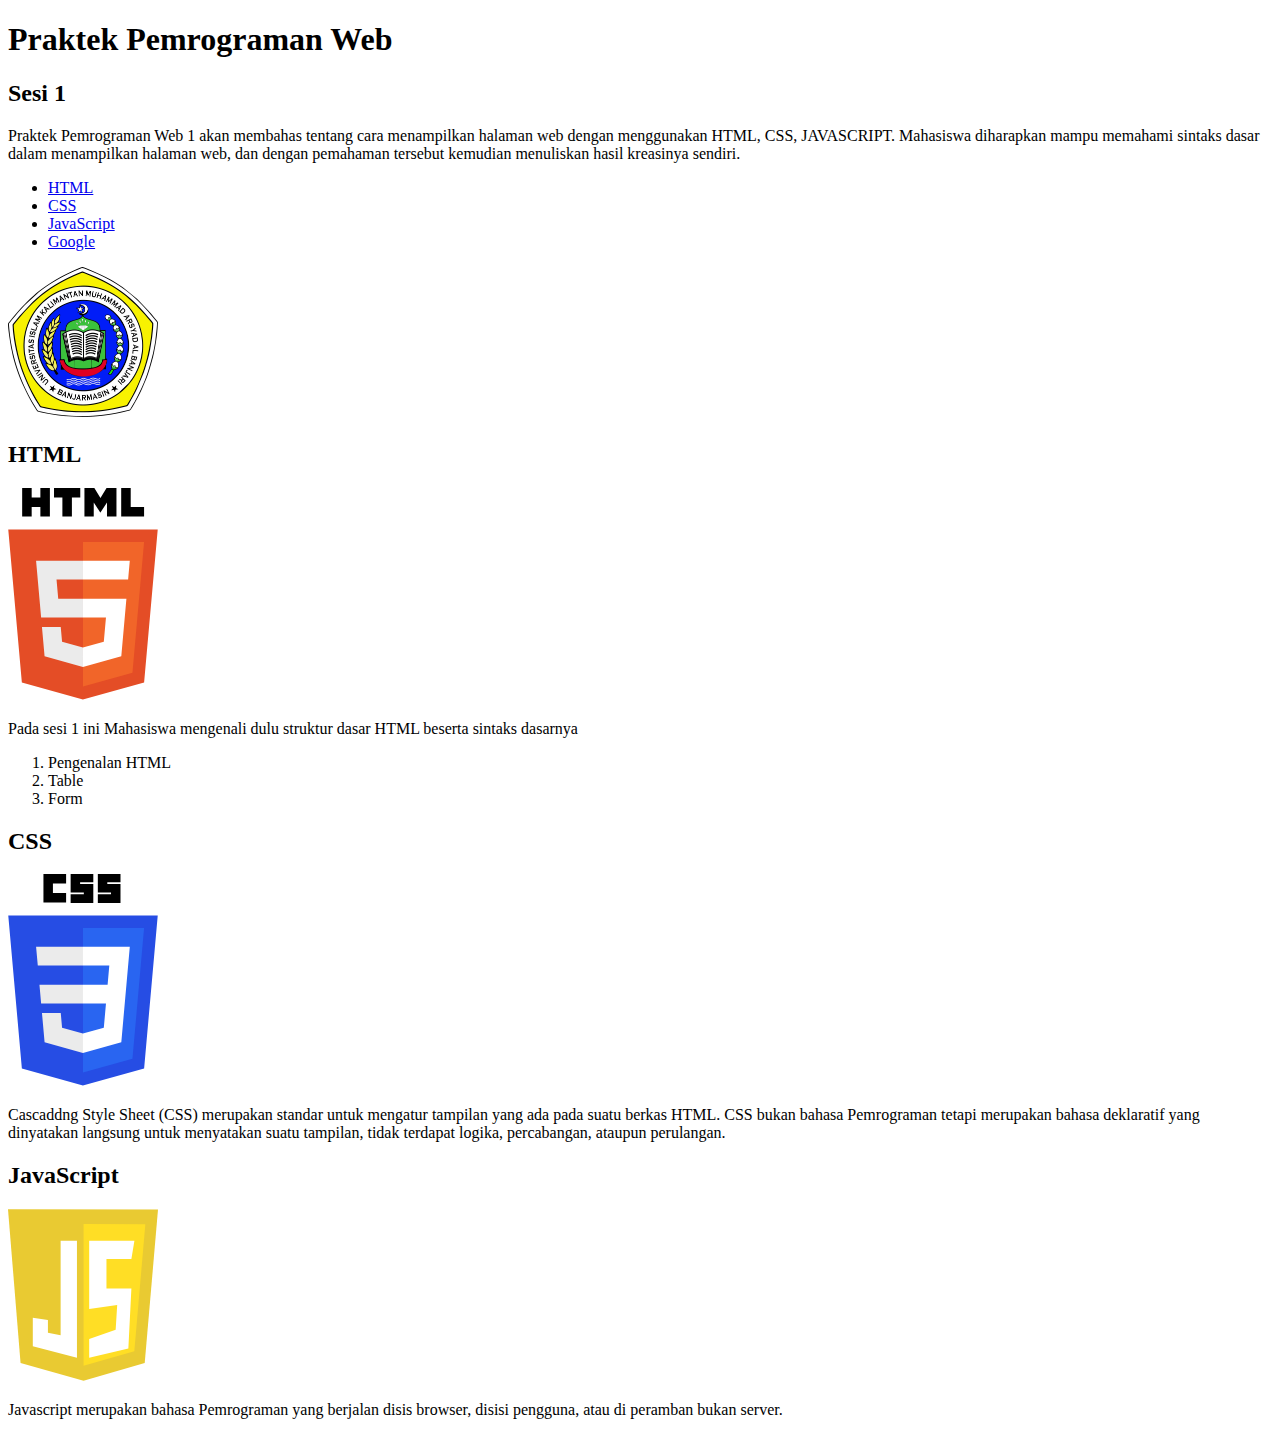
<file: sesi-1/index.html>
<!DOCTYPE html>
<html lang="en">
<head>
    <meta charset="UTF-8">
    <meta name="viewport" content="width=device-width, initial-scale=1.0">
    <title>Latihan 1_2</title>
</head>
<body>
    <!-- HEADER -->
    <header>
        <h1>Praktek Pemrograman Web</h1>
        <h2>Sesi 1</h2>
        <p>
            Praktek Pemrograman Web 1 akan membahas tentang cara menampilkan halaman web dengan menggunakan HTML, CSS, JAVASCRIPT. Mahasiswa diharapkan mampu memahami sintaks dasar dalam menampilkan halaman web, dan dengan pemahaman tersebut kemudian menuliskan hasil kreasinya sendiri.
        </p>
    </header>

    <!-- NAV -->
    <nav>
        <ul>
            <li><a href="#html">HTML</a></li>
            <li><a href="#css">CSS</a></li>
            <li><a href="#javascript">JavaScript</a></li>
            <li><a href="https://google.com" target="_blank" rel="noopener noreferrer">Google</a></li>
        </ul>
    </nav>

    <!-- MAIN -->
    <main>
        <img src="./assets/images/logo-uniska.jpg" alt="logo-uniska" width="150px">
    
        <!-- HTML -->
        <section id="html">
            <h2>HTML</h2>
            <img src="./assets/images/html.svg" alt="html-img" width="150px">
            <p>
                Pada sesi 1 ini Mahasiswa mengenali dulu struktur dasar HTML beserta sintaks dasarnya
            </p>
            <ol>
                <li>Pengenalan HTML</li>
                <li>Table</li>
                <li>Form</li>
            </ol>
        </section>
    
        <!-- CSS -->
        <section id="css">
            <h2>CSS</h2>
            <img src="./assets/images/css.svg" alt="css-img" width="150px">
            <p>
                Cascaddng Style Sheet (CSS) merupakan standar untuk mengatur tampilan yang ada pada suatu berkas HTML. CSS bukan bahasa Pemrograman tetapi merupakan bahasa deklaratif yang dinyatakan langsung untuk menyatakan suatu tampilan, tidak terdapat logika, percabangan, ataupun perulangan.  
            </p>
        </section>
    
        <!-- JAVASCRIPT -->
        <section id="javascript">
            <h2>JavaScript</h2>
            <img src="./assets/images/javascript-1.svg" alt="javascript-img" width="150px">
            <p>
                Javascript merupakan bahasa Pemrograman yang berjalan disis browser, disisi pengguna, atau di peramban bukan server.
            </p>
        </section>
    </main>
    
</body>
</html>
</file>
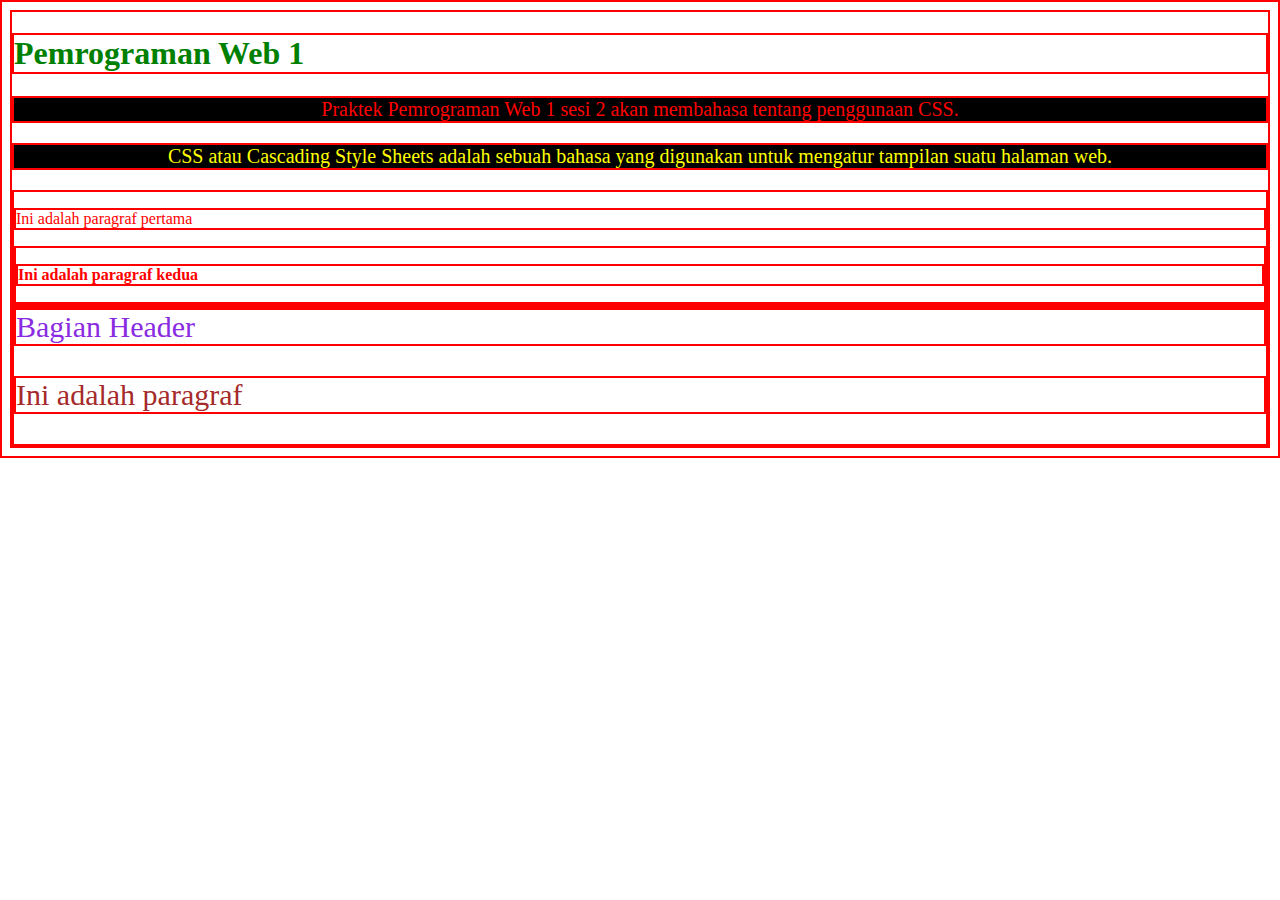
<file: sesi-2/index.html>
<!DOCTYPE html>
<html lang="en">
<head>
    <meta charset="UTF-8">
    <meta name="viewport" content="width=device-width, initial-scale=1.0">
    <title>Sesi-2</title>
    <link rel="stylesheet" href="styles.css">
</head>
<body>

    <h1>Pemrograman Web 1</h1>
    
    <p class="text-merah">Praktek Pemrograman Web 1 sesi 2 akan membahasa tentang penggunaan CSS.</p>
    <p id="text-kuning">CSS atau Cascading Style Sheets adalah sebuah bahasa yang digunakan untuk mengatur tampilan suatu halaman web.</p>

    <div>
        <p>Ini adalah paragraf pertama</p>
        <div>
            <p>Ini adalah paragraf kedua</p>
        </div>
    </div>

    <div>
        <div class="subbagian header">Bagian Header</div>
        <p class="subbagian" id="text">Ini adalah paragraf</p>
    </div>
</body>
</html>
</file>
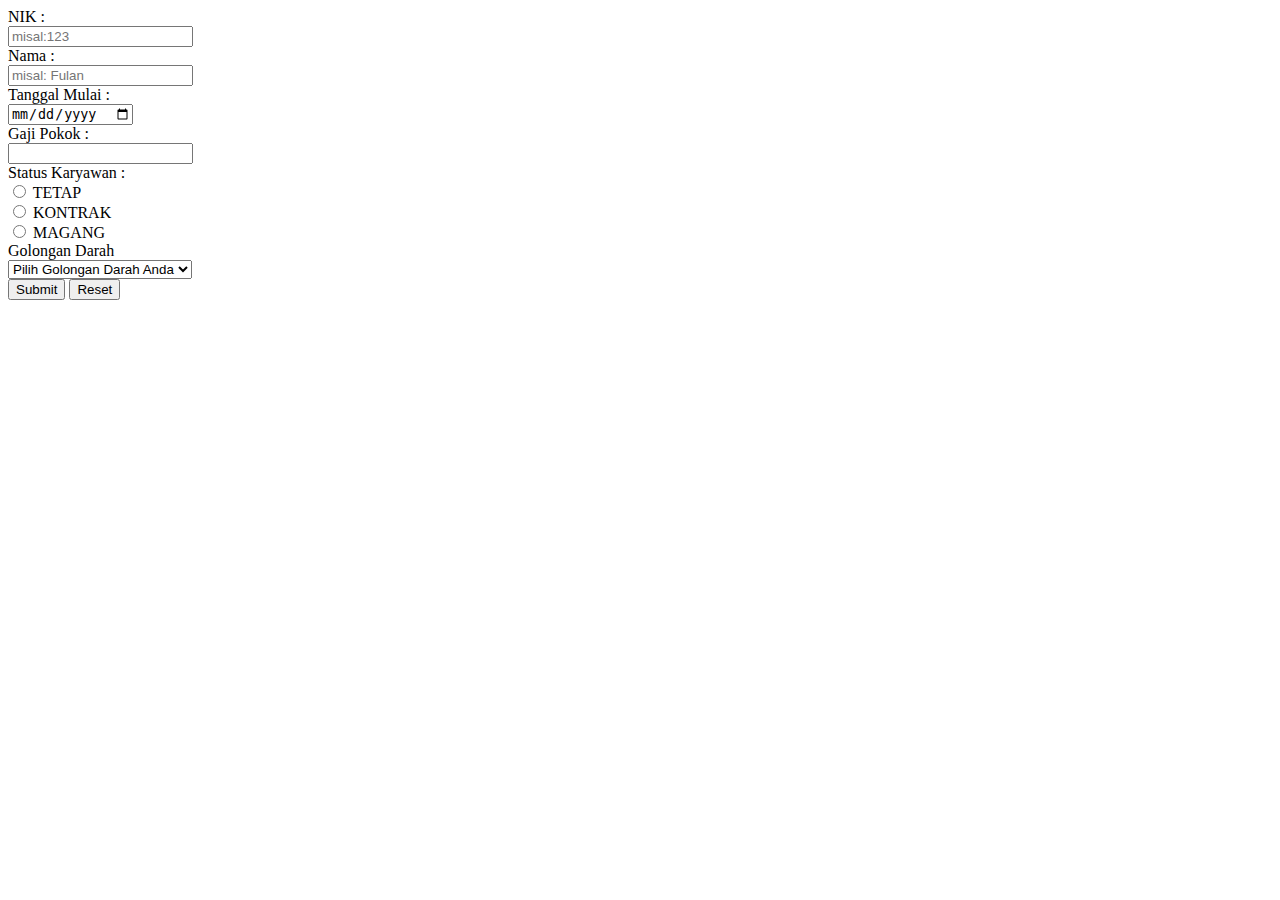
<file: sesi-3/index.html>
<!DOCTYPE html>
<html lang="en">
<head>
    <meta charset="UTF-8">
    <meta name="viewport" content="width=device-width, initial-scale=1.0">
    <title>Form dan Input</title>
</head>
<body>
    <form>
        <label for="nik">NIK :</label> <br>
        <input type="number" name="nik" id="nik" size="10" maxlength="10"  placeholder="misal:123" required> <br>

        <label for="nama">Nama :</label> <br>
        <input type="text" name="nama" id="nama" required placeholder="misal: Fulan"> <br>

        <label for="tanggal-mulai">Tanggal Mulai :</label> <br>
        <input type="date" name="tanggal-mulai" id="tanggal-mulai" required min="2022-01-11"> <br>

        <label for="gaji-pokok">Gaji Pokok :</label> <br>
        <input type="number" name="gaji-pokok" id="gaji-pokok" required min="1000000" step="1000"> <br>

        <label for="">Status Karyawan :</label> <br>

        <input type="radio" name="status-karyawan" id="tetap" value="TETAP">
        <label for="tetap">TETAP</label> <br>

        <input type="radio" name="status-karyawan" id="kontrak" value="KONTRAK">
        <label for="kontrak">KONTRAK</label> <br>

        <input type="radio" name="status-karyawan" id="magang" value="MAGANG">
        <label for="magang">MAGANG</label> <br>
        
        <label for="goldar">Golongan Darah</label> <br>
        <select name="goldar" id="goldar" required>
            <option value="">Pilih Golongan Darah Anda</option>
            <option value="A">A</option>
            <option value="AB">AB</option>
            <option value="B">B</option>
            <option value="O">O</option>
        </select>
        <br>
        
        <input type="submit" id="btn-submit" name="btn-submit" value="Submit">
        <input type="reset" id="btn-reset" name="btn-reset" value="Reset">

    </form>
</body>
</html>
</file>
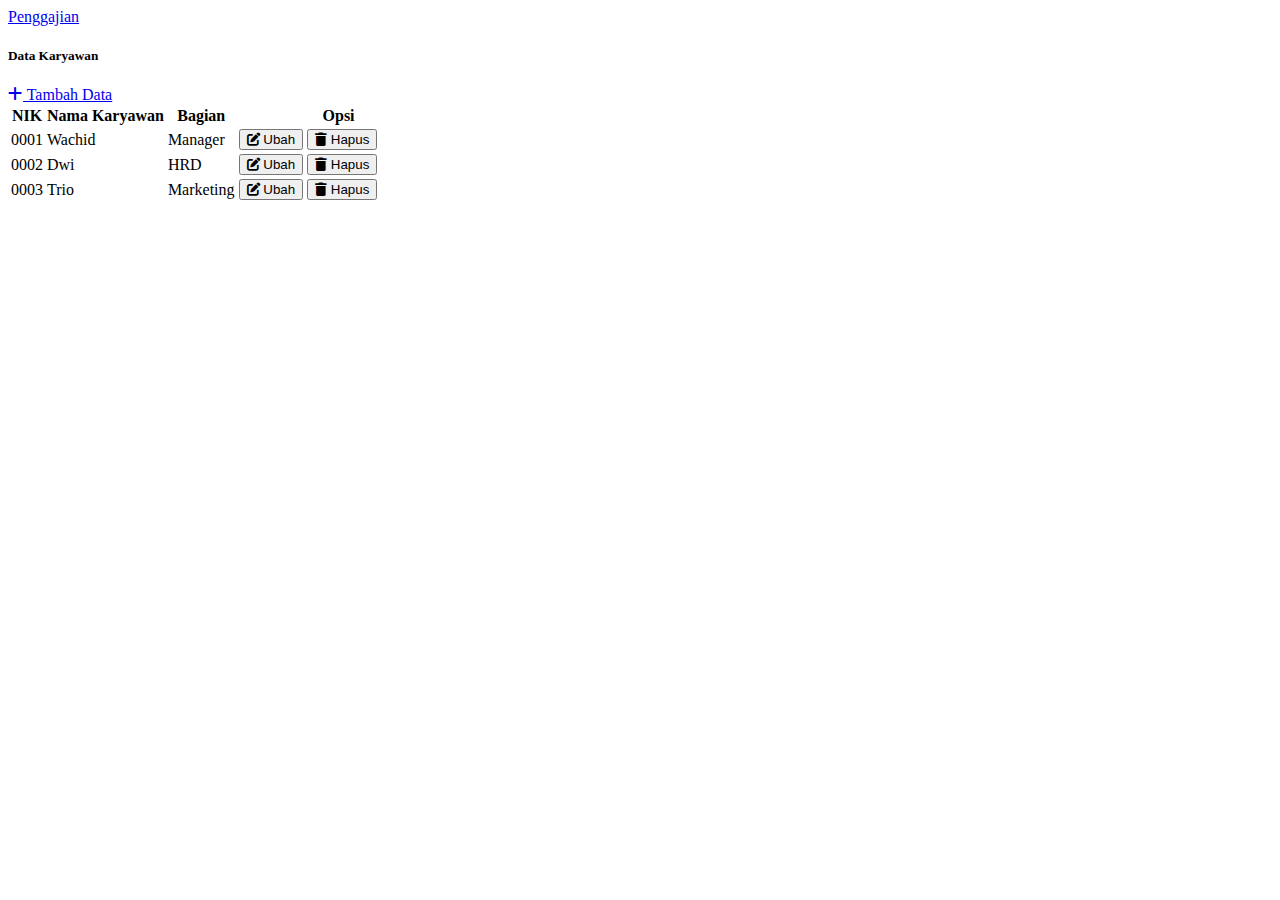
<file: sesi-4/index.html>
<!DOCTYPE html>
<html lang="en">
<head>
    <meta charset="UTF-8">
    <meta name="viewport" content="width=device-width, initial-scale=1.0">
    <title>Belajar Bootstrap</title>

    <!-- css bootstrap cdn -->
    <link href="https://cdn.jsdelivr.net/npm/bootstrap@5.3.2/dist/css/bootstrap.min.css" rel="stylesheet" integrity="sha384-T3c6CoIi6uLrA9TneNEoa7RxnatzjcDSCmG1MXxSR1GAsXEV/Dwwykc2MPK8M2HN" crossorigin="anonymous">

    <!-- css bootstrap local -->
    <!-- <link rel="stylesheet" href="./assets/css/bootstrap.min.css"> -->
    
    <!-- font-awesome local -->
    <!-- <link rel="stylesheet" href="./assets/css/all.min.css"> -->
    
    <!-- font-awesome cdn -->
    <link rel="stylesheet" href="https://cdnjs.cloudflare.com/ajax/libs/font-awesome/6.4.2/css/all.min.css">
    
</head>
<body>
    <nav class="navbar bg-primary navbar-dark" >
        <div class="container-fluid">
            <a href="#" class="navbar-brand">Penggajian</a>
        </div>
    </nav>

    <div class="container-fluid">
        <div class="row my-2">
            <div class="col-md-6 my-auto">
                <h5>Data Karyawan</h5>
            </div>
            <div class="col-md-6">
                <a href="./tambah.html" class="btn btn-success float-end">
                    <i class="fa fa-plus"></i> Tambah Data 
                </a>
            </div>
        </div>

        <table class="table table-striped table-hover table-bordered table-dark">
            <tr>
                <th>NIK</th>
                <th>Nama Karyawan</th>
                <th>Bagian</th>
                <th style="width: 200px;">Opsi</th>
            </tr>
            <tr>
                <td>0001</td>
                <td>Wachid</td>
                <td>Manager</td>
                <td class="d-flex justify-content-evenly">
                    <button class="btn btn-primary btn-sm">
                        <i class="fa fa-edit"></i> Ubah
                    </button>
                    <button class="btn btn-danger btn-sm">
                        <i class="fa fa-trash"></i> Hapus
                    </button>
                </td>
            </tr>
            <tr>
                <td>0002</td>
                <td>Dwi</td>
                <td>HRD</td>
                <td class="d-flex justify-content-evenly">
                    <button class="btn btn-primary btn-sm">
                        <i class="fa fa-edit"></i> Ubah
                    </button>
                    <button class="btn btn-danger btn-sm">
                        <i class="fa fa-trash"></i> Hapus
                    </button>
                </td>
            </tr>
            <tr>
                <td>0003</td>
                <td>Trio</td>
                <td>Marketing</td>
                <td class="d-flex justify-content-evenly">
                    <button class="btn btn-primary btn-sm">
                        <i class="fa fa-edit"></i> Ubah
                    </button>
                    <button class="btn btn-danger btn-sm">
                        <i class="fa fa-trash"></i> Hapus
                    </button>
                </td>
            </tr>
        </table>

    </div>

    <!-- js Bootstrap cdn -->
    <script src="https://cdn.jsdelivr.net/npm/bootstrap@5.3.2/dist/js/bootstrap.bundle.min.js" integrity="sha384-C6RzsynM9kWDrMNeT87bh95OGNyZPhcTNXj1NW7RuBCsyN/o0jlpcV8Qyq46cDfL" crossorigin="anonymous"></script>

    <!-- js Bootstrap local -->
    <!-- <script src="./assets/js/bootstrap.bundle.min.js"></script> -->

    <!-- js font-awesome local -->
    <!-- <script src="./assets/js/all.min.js"></script> -->

</body>
</html>
</file>
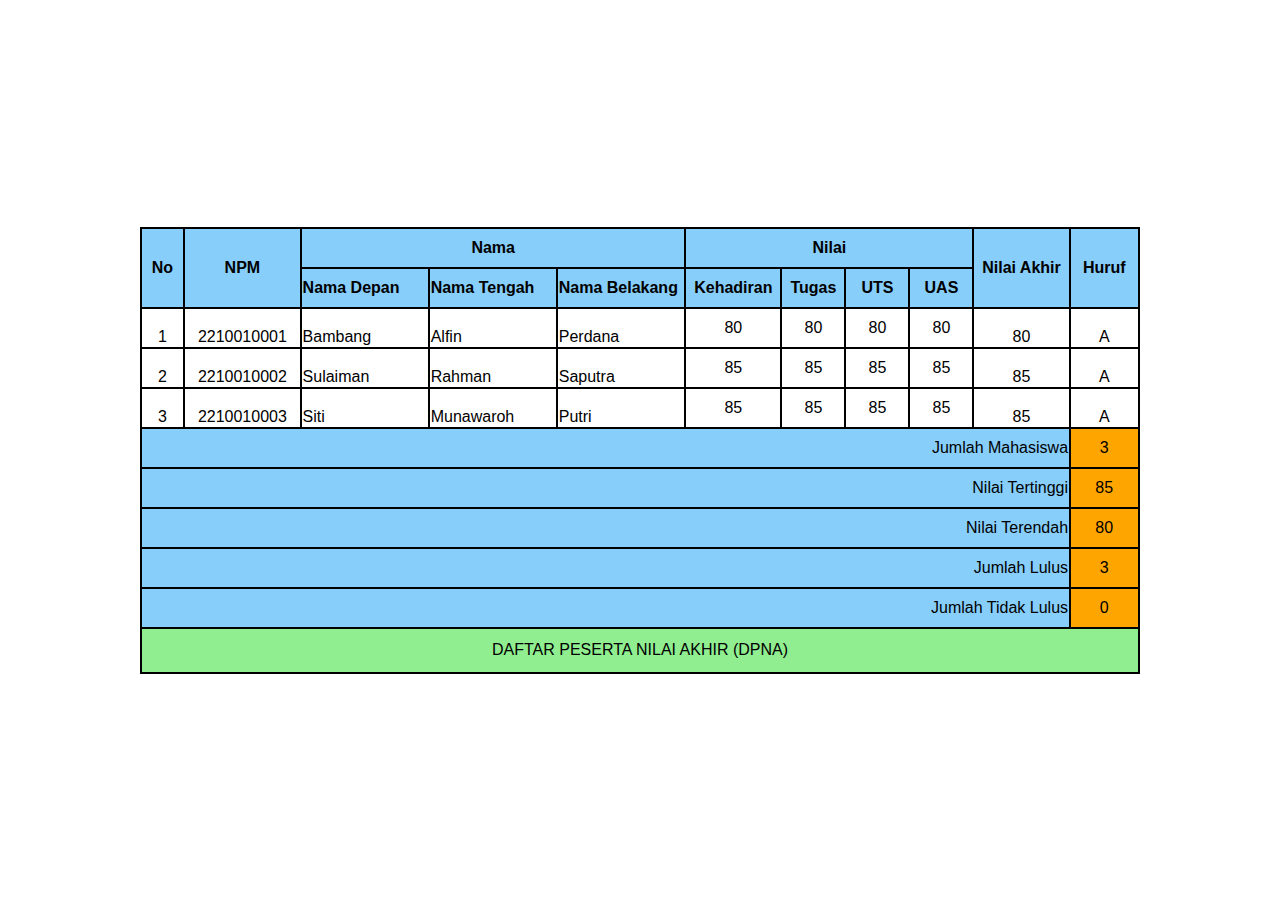
<file: sesi-1/latihan-sesi1.html>
<!DOCTYPE html>
<html lang="en">
<head>
    <meta charset="UTF-8">
    <meta name="viewport" content="width=device-width, initial-scale=1.0">
    <title>Latihan Table</title>
    <link rel="stylesheet" href="./assets/styles/latihan-sesi1.css">
</head>
<body>
    <div class="table-container">
        <table>
            <thead>
                <tr>
                    <th rowspan="2">No</th>
                    <th rowspan="2">NPM</th>
                    <th colspan="3">Nama</th>
                    <th colspan="4">Nilai</th>
                    <th rowspan="2">Nilai Akhir</th>
                    <th rowspan="2">Huruf</th>
                </tr>
                <tr>
                    <th>Nama Depan</th>
                    <th>Nama Tengah</th>
                    <th>Nama Belakang</th>
                    <th>Kehadiran</th>
                    <th>Tugas</th>
                    <th>UTS</th>
                    <th>UAS</th>
                </tr>
            </thead>
    
            <tbody>
                <tr>
                    <td>1</td>
                    <td>2210010001</td>
                    <td>Bambang</td>
                    <td>Alfin</td>
                    <td>Perdana</td>
                    <td>80</td>
                    <td>80</td>
                    <td>80</td>
                    <td>80</td>
                    <td>80</td>
                    <td>A</td>
                </tr>
                <tr>
                    <td>2</td>
                    <td>2210010002</td>
                    <td>Sulaiman</td>
                    <td>Rahman</td>
                    <td>Saputra</td>
                    <td>85</td>
                    <td>85</td>
                    <td>85</td>
                    <td>85</td>
                    <td>85</td>
                    <td>A</td>
                </tr>
                <tr>
                    <td>3</td>
                    <td>2210010003</td>
                    <td>Siti</td>
                    <td>Munawaroh</td>
                    <td>Putri</td>
                    <td>85</td>
                    <td>85</td>
                    <td>85</td>
                    <td>85</td>
                    <td>85</td>
                    <td>A</td>
                </tr>
            </tbody>
    
            <tfoot>
                <tr>
                    <td colspan="10">Jumlah Mahasiswa</td>
                    <td>3</td>
                </tr>
                <tr>
                    <td colspan="10">Nilai Tertinggi</td>
                    <td>85</td>
                </tr>
                <tr>
                    <td colspan="10">Nilai Terendah</td>
                    <td>80</td>
                </tr>
                <tr>
                    <td colspan="10">Jumlah Lulus</td>
                    <td>3</td>
                </tr>
                <tr>
                    <td colspan="10">Jumlah Tidak Lulus</td>
                    <td>0</td>
                </tr>
                <tr>
                    <td colspan="11">DAFTAR PESERTA NILAI AKHIR (DPNA)</td>
                </tr>
            </tfoot>
        </table>
    </div>

</body>
</html>
</file>
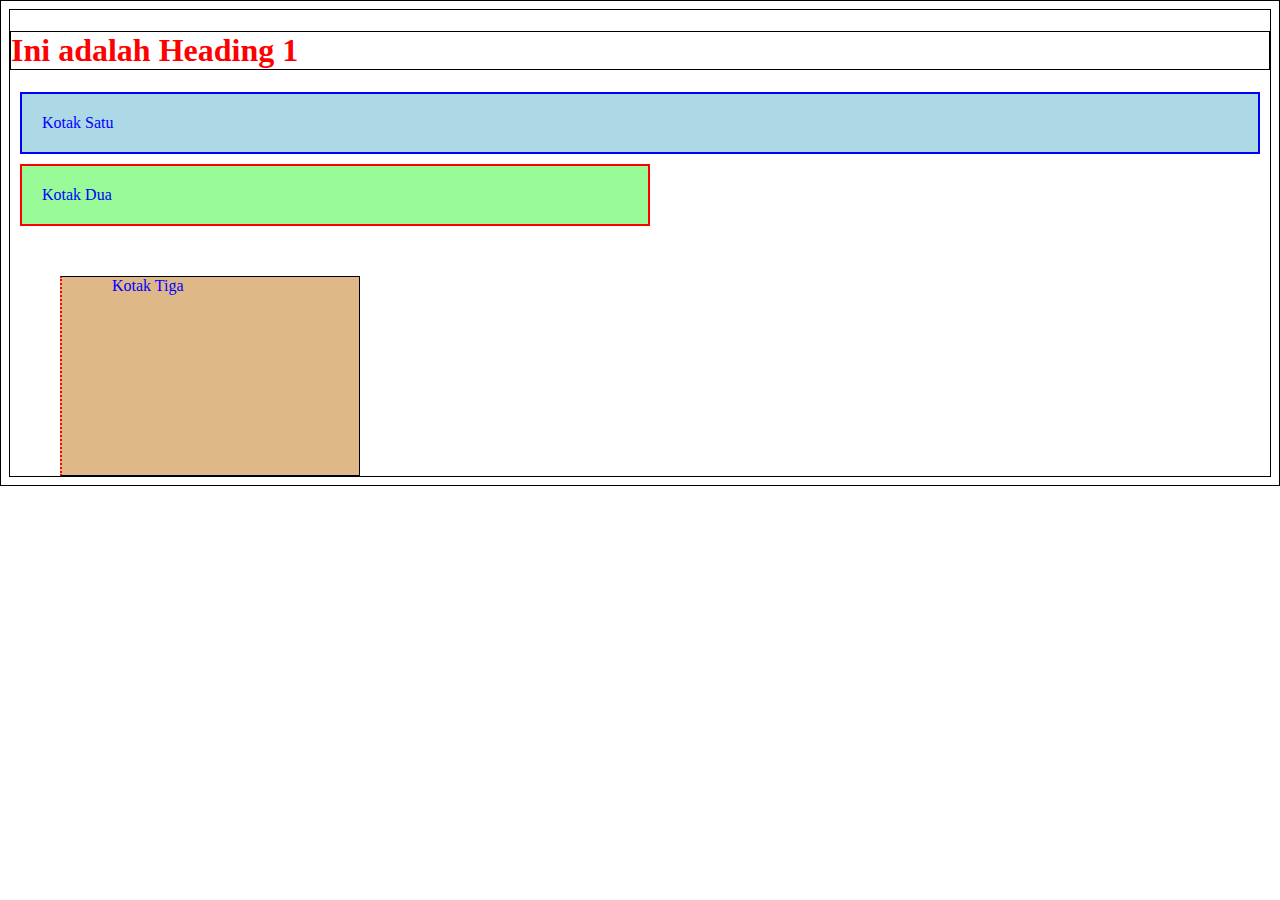
<file: sesi-2/external.html>
<!DOCTYPE html>
<html lang="en">
<head>
    <meta charset="UTF-8">
    <meta name="viewport" content="width=device-width, initial-scale=1.0">
    <title>CSS External</title>
    <link rel="stylesheet" href="style.css">
</head>
<body>
    <h1>Ini adalah Heading 1</h1>

    <div class="kotak-satu">Kotak Satu</div>
    <div class="kotak-dua">Kotak Dua</div>
    <div class="kotak-tiga">Kotak Tiga</div>
</body>
</html>
</file>
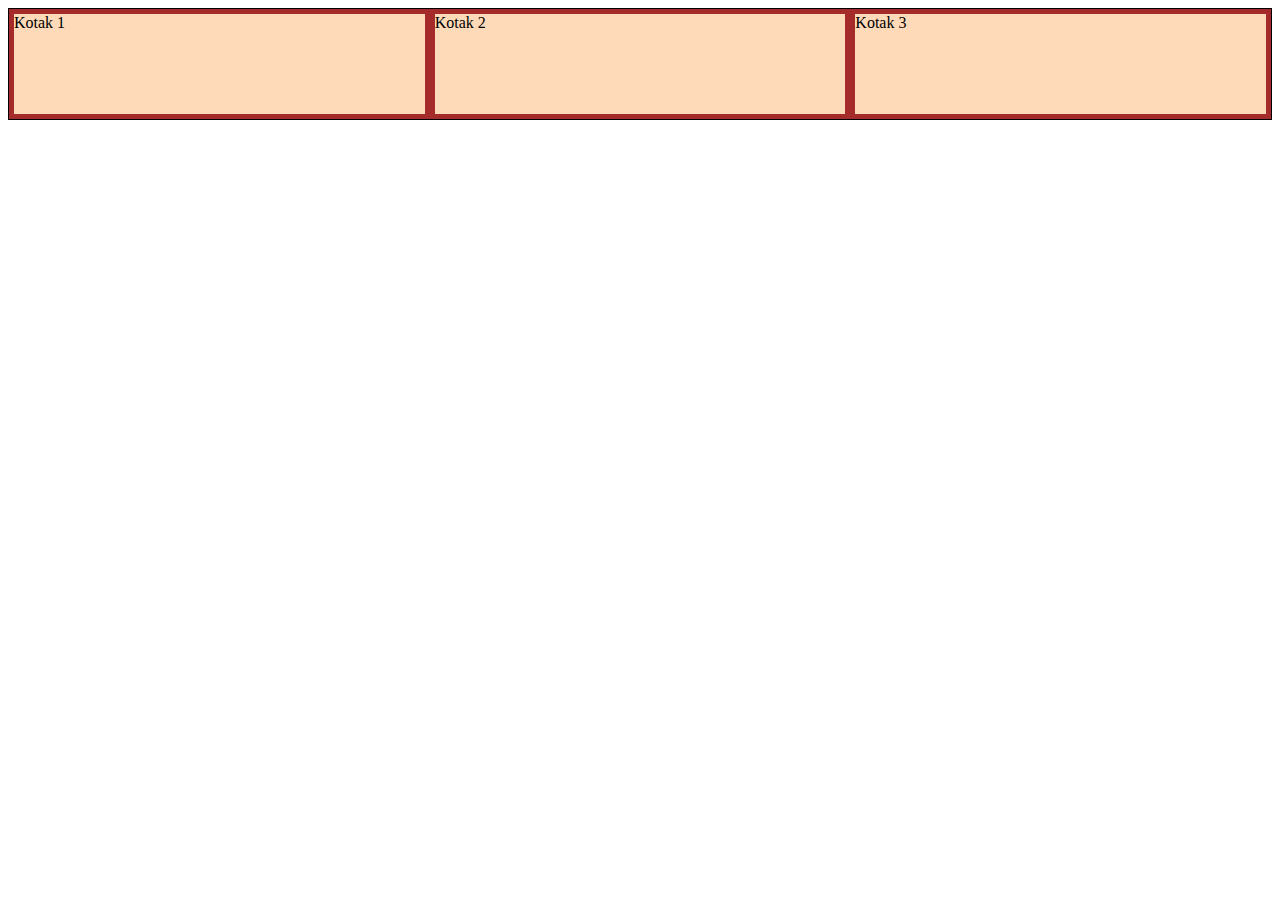
<file: sesi-2/flexbox.html>
<!DOCTYPE html>
<html lang="en">
<head>
    <meta charset="UTF-8">
    <meta name="viewport" content="width=device-width, initial-scale=1.0">
    <title>Flexbox</title>
    <link rel="stylesheet" href="flex.css">
</head>
<body>
    <div class="container">
        <div class="satu">Kotak 1</div>
        <div class="dua">Kotak 2</div>
        <div class="tiga">Kotak 3</div>
    </div>
</body>
</html>
</file>
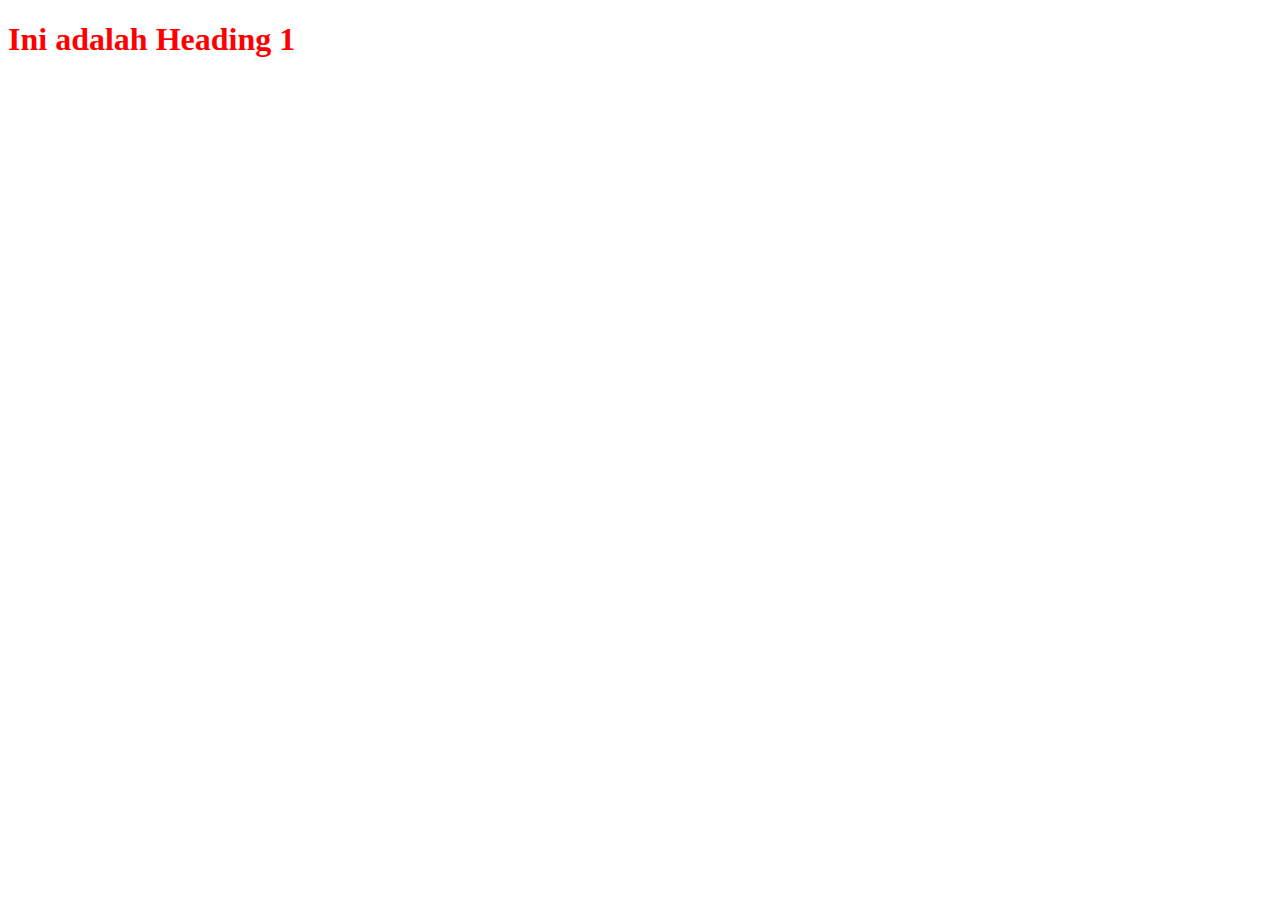
<file: sesi-2/inline.html>
<!DOCTYPE html>
<html lang="en">
<head>
    <meta charset="UTF-8">
    <meta name="viewport" content="width=device-width, initial-scale=1.0">
    <title>CSS Inline</title>
</head>
<body>
    <h1 style="color: red;">Ini adalah Heading 1</h1>
</body>
</html>
</file>
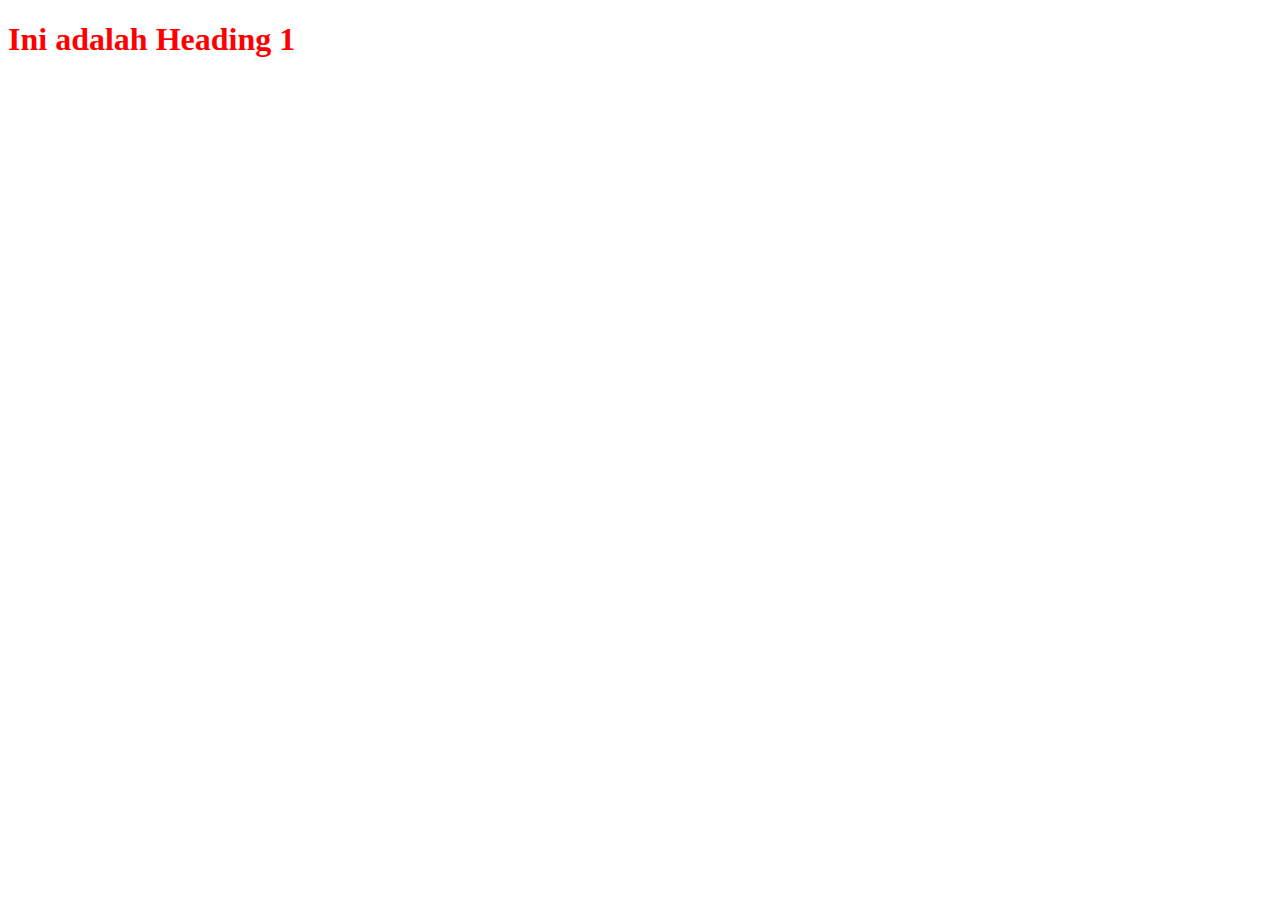
<file: sesi-2/internal.html>
<!DOCTYPE html>
<html lang="en">
<head>
    <meta charset="UTF-8">
    <meta name="viewport" content="width=device-width, initial-scale=1.0">
    <title>CSS Internal</title>
    <style>
        h1 {
            color: red;
        }
    </style>
</head>
<body>
    <h1>Ini adalah Heading 1</h1>
</body>
</html>
</file>
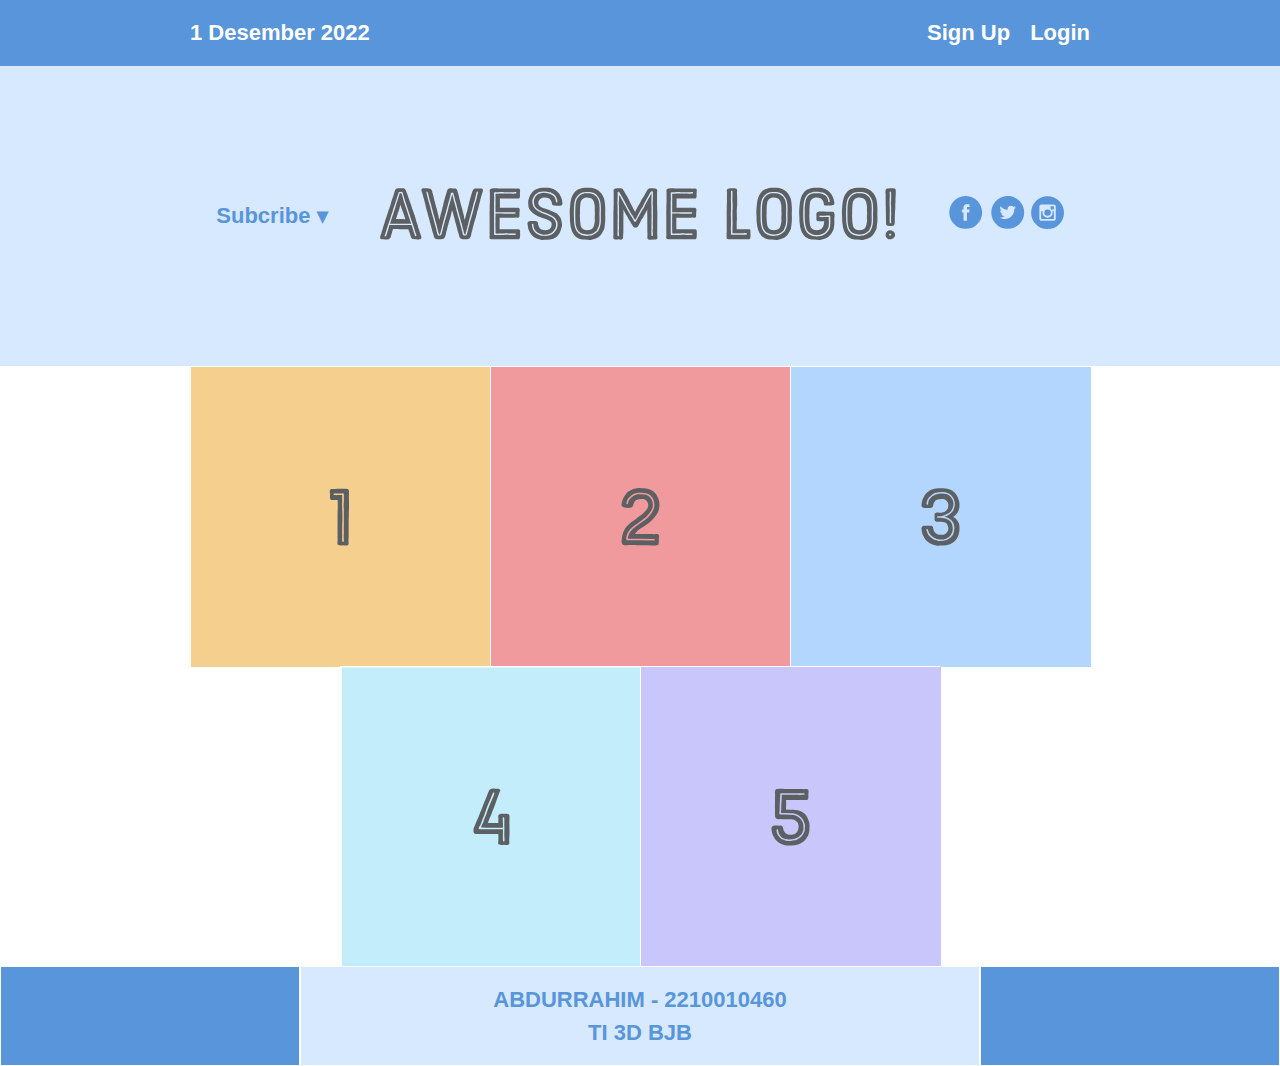
<file: sesi-2/landingPage.html>
<!DOCTYPE html>
<html lang="en">
<head>
    <meta charset="UTF-8">
    <meta name="viewport" content="width=device-width, initial-scale=1.0">
    <title>Landing Page</title>
    <link rel="stylesheet" href="landingPage.css">
</head>
<body>
    <div class="menu-container">
        <div class="menu">

            <div class="date">1 Desember 2022</div>
            <div class="links">
                <div class="signup">Sign Up</div>
                <div class="login">Login</div>
            </div>

        </div>
    </div>

    <div class="header-container">
        <div class="header">
            <div class="subcribe">Subcribe &#9662;</div>
            <div class="logo">
                <img src="./images/awesome-logo.svg" alt="awesome-logo">
            </div>
            <div class="social">
                <img src="./images/social-icons.svg" alt="social-icons">
            </div>
        </div>
    </div>

    <div class="photo-grid-container">
        <div class="photo-grid">
            <div class="photo-grid-item">
                <img src="./images/one.svg" alt="img1">
            </div>
            <div class="photo-grid-item">
                <img src="./images/two.svg" alt="img2">
            </div>
            <div class="photo-grid-item">
                <img src="./images/three.svg" alt="img3">
            </div>
            <div class="photo-grid-item">
                <img src="./images/four.svg" alt="img4">
            </div>
            <div class="photo-grid-item">
                <img src="./images/five.svg" alt="img5">
            </div>
        </div>
    </div>

    <footer class="footer">
        <div class="footer-item footer-one"></div>
        <div class="footer-item footer-two">
            <p>
                ABDURRAHIM - 2210010460
            </p>
            <p>
                TI 3D BJB
            </p>
        </div>
        <div class="footer-item footer-three"></div>
    </footer>
</body>
</html>
</file>
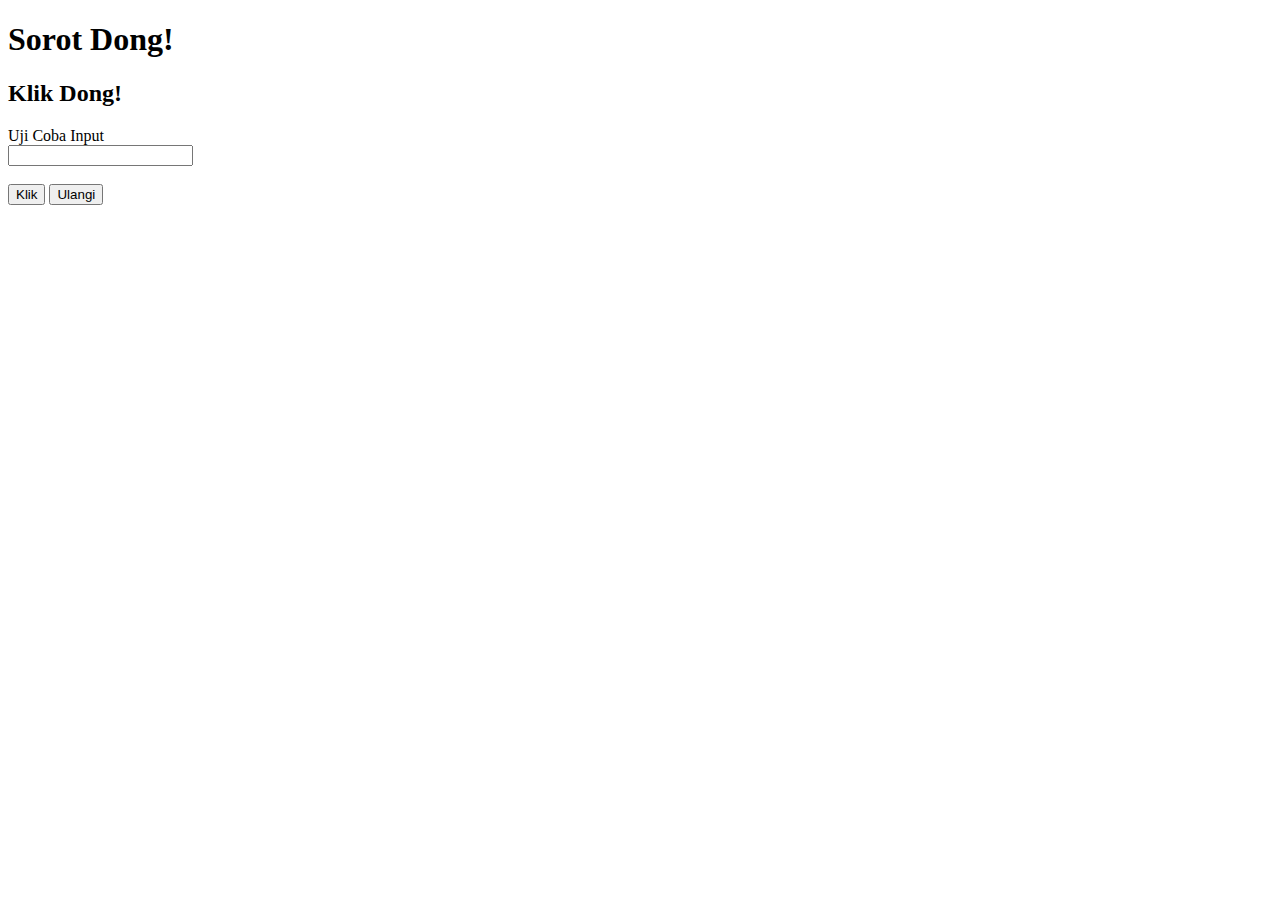
<file: sesi-3/dom-event.html>
<!DOCTYPE html>
<html lang="en">
<head>
    <meta charset="UTF-8">
    <meta name="viewport" content="width=device-width, initial-scale=1.0">
    <title>DOM event</title>
</head>
<body>
    <h1 id="uji-heading" onmouseover="sorot(this)" onmouseout="keluarSorot(this)">
        Sorot Dong!
    </h1>

    <h2 id="uji-klik" onmousedown="tahan(this)" onmouseup="lepas(this)">
        Klik Dong!
    </h2>

    <label for="uji-input">Uji Coba Input</label> <br>
    <input type="text" id="uji-input" onkeyup="tiru()"> <br>
    <span id="uji-span"></span> <br>
    <button onclick="klik()">Klik</button>
    <button onclick="ulangi()">Ulangi</button>

    <script>
        // H1
        const sorot = (obj) => obj.innerHTML = "Sudah DiSorot";
        const keluarSorot = (obj) => obj.innerHTML = "Sorot Lagi Dong";

        // H2
        const tahan = (obj) => obj.innerHTML = "Lepasin...";
        const lepas = (obj) => obj.innerHTML = "Klik Lagi Dong";
        
        // Uji Input
        const klik = () => {
            let valueInput = document.getElementById('uji-input').value;
            document.getElementById('uji-span').innerHTML = valueInput;
            let span = document.getElementById('uji-span');

            if (valueInput == "") {
                span.innerHTML = "Inputan Kosong";
                span.style.color = "red";
            } else {
                span.innerHTML = `Input : '${valueInput}'`;
                span.style.color = "blue";
            }
        }

        const ulangi = () => {
            document.getElementById('uji-input').value = "";
            document.getElementById('uji-span').innerHTML = "";
            document.getElementById('uji-heading').innerHTML = "Sorot Dong";
            document.getElementById('uji-klik').innerHTML = "Klik Dong";
        }

        const tiru = () => {
            let valueInput = document.getElementById('uji-input').value;
            document.getElementById('uji-span').innerHTML = valueInput;
        }
    </script>
</body>
</html>
</file>
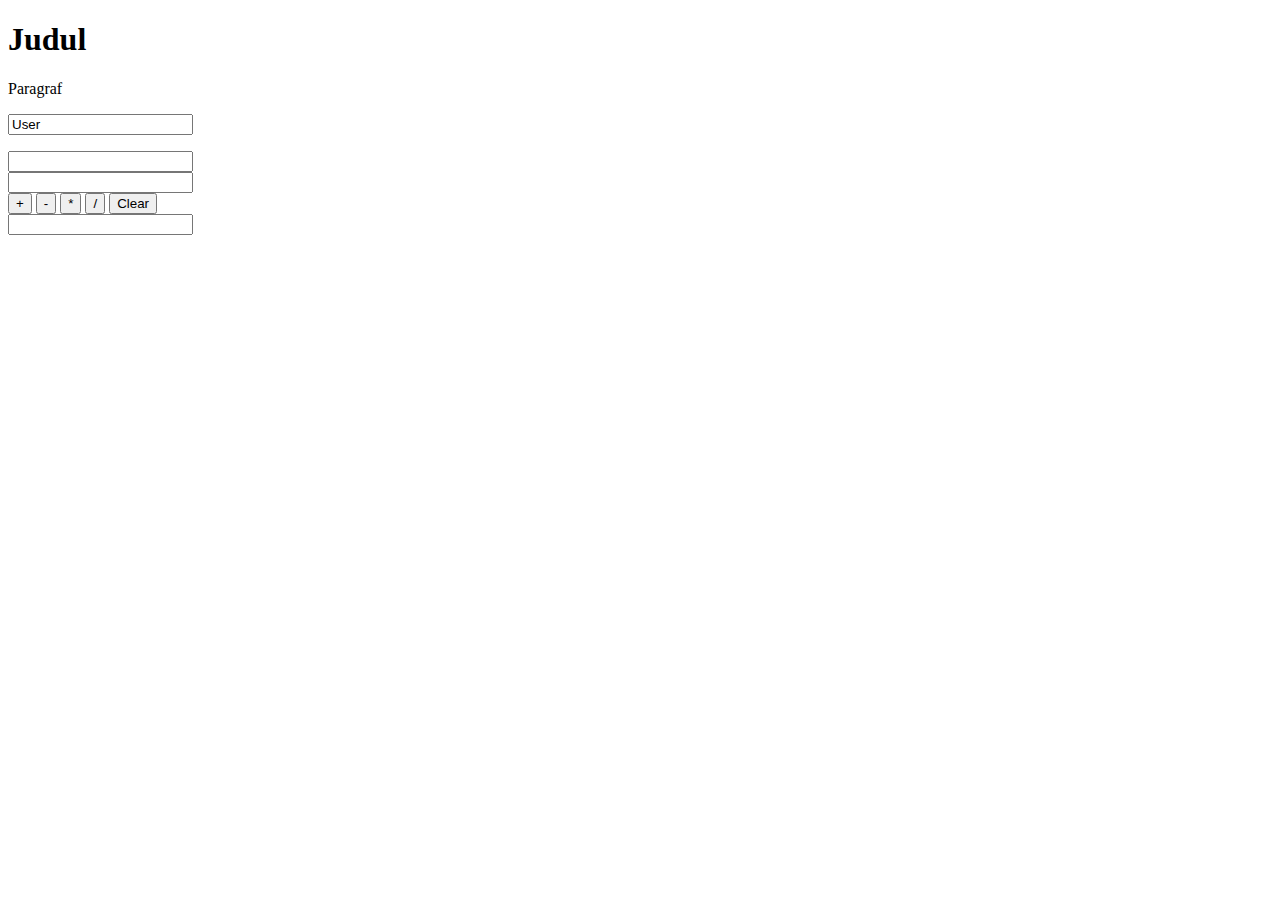
<file: sesi-3/dom.html>
<!DOCTYPE html>
<html lang="en">
<head>
    <meta charset="UTF-8">
    <meta name="viewport" content="width=device-width, initial-scale=1.0">
    <title>Belajar Dom</title>
</head>
<body id="latar">
    <h1 id="uji-heading" onmouseover="sorot(this)" onmouseout="keluarSorot(this)"></h1>
    <p id="uji-paragraf"></p>
    <input type="text" id="uji-input" onkeyup="kageBunshin(this)">
    <p id="hasilKageBunshin"></p>

    <form action="">
        <input type="number" name="number1" id="number1"> <br>
        <input type="number" name="number2" id="number2"> <br>
        <button type="button" onclick="hitungJumlah('+')"> + </button>
        <button type="button" onclick="hitungJumlah('-')"> - </button> 
        <button type="button" onclick="hitungJumlah('*')"> * </button> 
        <button type="button" onclick="hitungJumlah('/')"> / </button> 
        <button type="reset">Clear</button> <br>
        <input type="number" name="hasilOperasi" id="hasilOperasi" readonly > <br>
    </form>

    <script>
        let sorot = (obj) => {
            obj.innerHTML = "Sudah Di Sorot";
            obj.style.color = 'Blue';
            document.getElementById('latar').style.backgroundColor = 'lightgreen';
        };

        let keluarSorot = (abc) => {
            abc.innerHTML = "Sorot Lagi Dong"; 
            abc.style.color = 'Black';
            document.getElementById('latar').style.backgroundColor = 'lightskyblue';
        };

        let kageBunshin = (o) => {
            let text = o.value;
            document.getElementById('hasilKageBunshin').innerHTML = text;
        };

        // Kalkulator
        let hitungJumlah = (operator) => {
            let number1 = parseFloat(document.getElementById('number1').value);
            let number2 = parseFloat(document.getElementById('number2').value);
            let hasil = 0;

            switch (operator) {
                case '+':
                    hasil = number1 + number2;
                    break;
                case '-':
                    hasil = number1 - number2;
                    break;
                case '*':
                    hasil = number1 * number2;
                    break;
                case '/':
                    hasil = number1 / number2;
                    break;
            }

            document.getElementById('hasilOperasi').value = hasil;
        };

        let ujiHeading = document.getElementById('uji-heading');
        ujiHeading.innerHTML = "Judul";

        let ujiParagraf = document.getElementById('uji-paragraf');
        ujiParagraf.innerHTML = "Paragraf";

        let ujiInput = document.getElementById('uji-input');
        ujiInput.value = "User";

        let nama = document.getElementById('uji-input').value;
        alert(`Selamat Datang ${nama}`);
    </script>
</body>
</html>
</file>
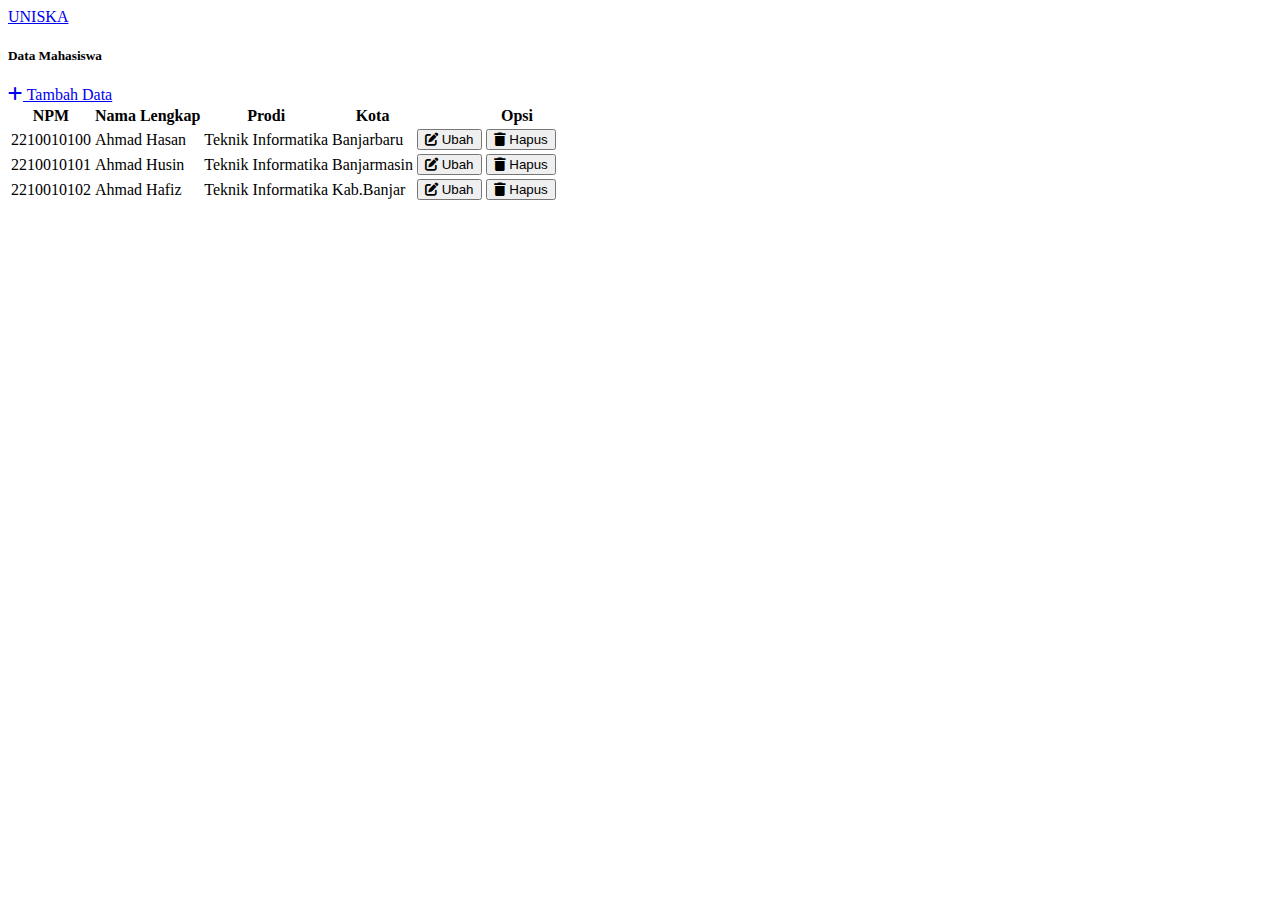
<file: sesi-4/data_mahasiswa.html>
<!DOCTYPE html>
<html lang="en">
<head>
    <meta charset="UTF-8">
    <meta name="viewport" content="width=device-width, initial-scale=1.0">
    <title>Data Mahasiswa</title>

    <!-- CSS bootstrap local -->
    <!-- <link rel="stylesheet" href="./assets/css/bootstrap.min.css"> -->

    <!-- css bootstrap cdn -->
    <link href="https://cdn.jsdelivr.net/npm/bootstrap@5.3.2/dist/css/bootstrap.min.css" rel="stylesheet" integrity="sha384-T3c6CoIi6uLrA9TneNEoa7RxnatzjcDSCmG1MXxSR1GAsXEV/Dwwykc2MPK8M2HN" crossorigin="anonymous">

    <!-- font awesome local -->
    <!-- <link rel="stylesheet" href="./assets/css/all.min.css"> -->

    <!-- font-awesome cdn -->
    <link rel="stylesheet" href="https://cdnjs.cloudflare.com/ajax/libs/font-awesome/6.4.2/css/all.min.css">

</head>
<body>
    <!-- Navbar -->
    <nav class="navbar bg-dark navbar-dark" >
        <div class="container-fluid">
            <a href="#" class="navbar-brand fw-bold mx-auto">UNISKA</a>
        </div>
    </nav>

    <div class="container-fluid">
        <div class="row my-2">
            <div class="col-12 col-md-6 d-flex align-items-center">
                <h5 class="mb-0">Data Mahasiswa</h5>
            </div>
            <div class="col-12 col-md-6 d-flex justify-content-end align-items-center">
                <a href="./tambah_mahasiswa.html" class="btn btn-success">
                    <i class="fa fa-plus"></i> Tambah Data 
                </a>
            </div>
        </div>

        <!-- Table Mahasiswa -->
        <table class="table table-striped table-dark table-hover table-bordered">
            <tr>
                <th>NPM</th>
                <th>Nama Lengkap</th>
                <th>Prodi</th>
                <th>Kota</th>
                <th width="200px">Opsi</th>
            </tr>
            <tr>
                <td>2210010100</td>
                <td>Ahmad Hasan</td>
                <td>Teknik Informatika</td>
                <td>Banjarbaru</td>
                <td class="d-flex justify-content-evenly">
                    <button class="btn btn-primary btn-sm">
                        <i class="fa fa-edit"></i> Ubah
                    </button>
                    <button class="btn btn-danger btn-sm">
                        <i class="fa fa-trash"></i> Hapus
                    </button>
                </td>
            </tr>
            <tr>
                <td>2210010101</td>
                <td>Ahmad Husin</td>
                <td>Teknik Informatika</td>
                <td>Banjarmasin</td>
                <td class="d-flex justify-content-evenly">
                    <button class="btn btn-primary btn-sm">
                        <i class="fa fa-edit"></i> Ubah
                    </button>
                    <button class="btn btn-danger btn-sm">
                        <i class="fa fa-trash"></i> Hapus
                    </button>
                </td>
            </tr>
            <tr>
                <td>2210010102</td>
                <td>Ahmad Hafiz</td>
                <td>Teknik Informatika</td>
                <td>Kab.Banjar</td>
                <td class="d-flex justify-content-evenly">
                    <button class="btn btn-primary btn-sm">
                        <i class="fa fa-edit"></i> Ubah
                    </button>
                    <button class="btn btn-danger btn-sm">
                        <i class="fa fa-trash"></i> Hapus
                    </button>
                </td>
            </tr>
        </table>
    </div>
    
    

    <!-- JS Bootstrap cdn -->
    <script src="https://cdn.jsdelivr.net/npm/bootstrap@5.3.2/dist/js/bootstrap.bundle.min.js" integrity="sha384-C6RzsynM9kWDrMNeT87bh95OGNyZPhcTNXj1NW7RuBCsyN/o0jlpcV8Qyq46cDfL" crossorigin="anonymous"></script>

    <!-- JS bootstrap local -->
    <!-- <script src="./assets/js/bootstrap.bundle.min.js"></script> -->

    <!-- JS font awesome -->
    <!-- <script src="./assets/js/all.min.js"></script> -->
</body>
</html>
</file>
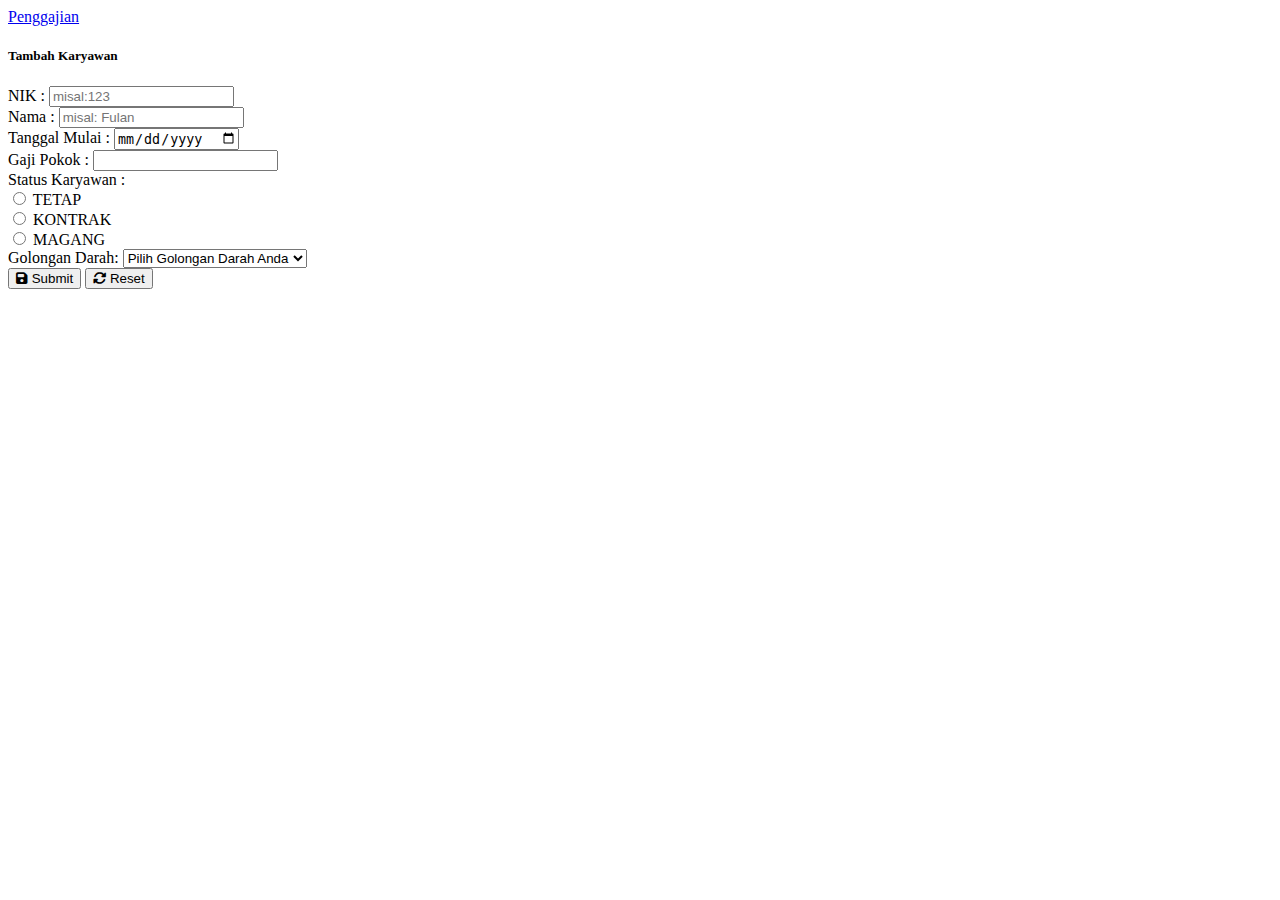
<file: sesi-4/tambah.html>
<!DOCTYPE html>
<html lang="en">
<head>
    <meta charset="UTF-8">
    <meta name="viewport" content="width=device-width, initial-scale=1.0">
    <title>Tambah Data</title>

    <!-- css bootstrap cdn -->
    <link href="https://cdn.jsdelivr.net/npm/bootstrap@5.3.2/dist/css/bootstrap.min.css" rel="stylesheet" integrity="sha384-T3c6CoIi6uLrA9TneNEoa7RxnatzjcDSCmG1MXxSR1GAsXEV/Dwwykc2MPK8M2HN" crossorigin="anonymous">

    <!-- css bootstrap local -->
    <!-- <link rel="stylesheet" href="./assets/css/bootstrap.min.css"> -->

    <!-- font-awesome local -->
    <!-- <link rel="stylesheet" href="./assets/css/all.min.css"> -->
    
    <!-- font-awesome cdn -->
    <link rel="stylesheet" href="https://cdnjs.cloudflare.com/ajax/libs/font-awesome/6.4.2/css/all.min.css">

</head>
<body>
    <nav class="navbar bg-primary navbar-dark">
        <div class="container-fluid">
            <a href="#" class="navbar-brand">Penggajian</a>
        </div>
    </nav>

    <div class="container-fluid">
        <div class="row mt-2">
            <h5>Tambah Karyawan</h5>

            <form>
                <div class="mb-3">
                    <label for="nik" class="form-label">NIK :</label> 
                    <input type="number" class="form-control" name="nik" id="nik" size="10" maxlength="10" required placeholder="misal:123" autocomplete="off"> 
                </div>
        
                <div class="mb-3">
                    <label for="nama" class="form-label">Nama :</label> 
                    <input type="text" class="form-control" name="nama" id="nama" required placeholder="misal: Fulan" autocomplete="off"> 
                </div>
        
                <div class="mb-3">
                    <label for="tanggal-mulai" class="form-label">Tanggal Mulai :</label> 
                    <input type="date" class="form-control" name="tanggal-mulai" id="tanggal-mulai" required min="2022-01-11" autocomplete="off"> 
                </div>
        
                <div class="mb-3">
                    <label for="gaji-pokok" class="form-label">Gaji Pokok :</label> 
                    <input type="number" class="form-control" name="gaji-pokok" id="gaji-pokok" required min="1000000" step="1000" autocomplete="off"> 
                </div>
        
                <div class="mb-3">

                    <label for="status-karyawan" class="form-label">Status Karyawan :</label> 
                    
                    <div class="form-check">
                        <input type="radio" class="form-check-input" name="status-karyawan" id="tetap" value="TETAP">
                        <label for="tetap" class="form-check-label">TETAP</label> 
                    </div>
                    
                    <div class="form-check">
                        <input type="radio" class="form-check-input" name="status-karyawan" id="kontrak" value="KONTRAK">
                        <label for="kontrak" class="form-check-label">KONTRAK</label> 
                    </div>
                    
                    <div class="form-check">
                        <input type="radio" class="form-check-input" name="status-karyawan" id="magang" value="MAGANG">
                        <label for="magang" class="form-check-label">MAGANG</label> 
                    </div>

                </div>

                <div class="mb-3">
                    <label for="goldar" class="form-label">Golongan Darah:</label> 
                    <select class="form-select" name="goldar" id="goldar" required>
                        <option selected>Pilih Golongan Darah Anda</option>
                        <option value="A">A</option>
                        <option value="AB">AB</option>
                        <option value="B">B</option>
                        <option value="O">O</option>
                    </select>
                </div>
                
                <button type="submit" class="btn btn-success" id="btn-submit" name="btn-submit" value="Submit">
                    <i class="fa-solid fa-floppy-disk"></i> Submit
                </button>

                <button type="reset" class="btn btn-danger" id="btn-reset" name="btn-reset" value="Reset">
                    <i class="fa-solid fa-rotate"></i> Reset
                </button>
        
            </form>
            
        </div>
    </div>

    <!-- js bootstrap cdn -->
    <script src="https://cdn.jsdelivr.net/npm/bootstrap@5.3.2/dist/js/bootstrap.bundle.min.js" integrity="sha384-C6RzsynM9kWDrMNeT87bh95OGNyZPhcTNXj1NW7RuBCsyN/o0jlpcV8Qyq46cDfL" crossorigin="anonymous"></script>

    <!-- js bootstrap local -->
    <!-- <link rel="stylesheet" href="./assets/js/bootstrap.bundle.min.js"> -->
    
    <!-- js font-awesome local -->
    <!-- <script src="./assets/js/all.min.js"></script> -->
</body>
</html>
</file>
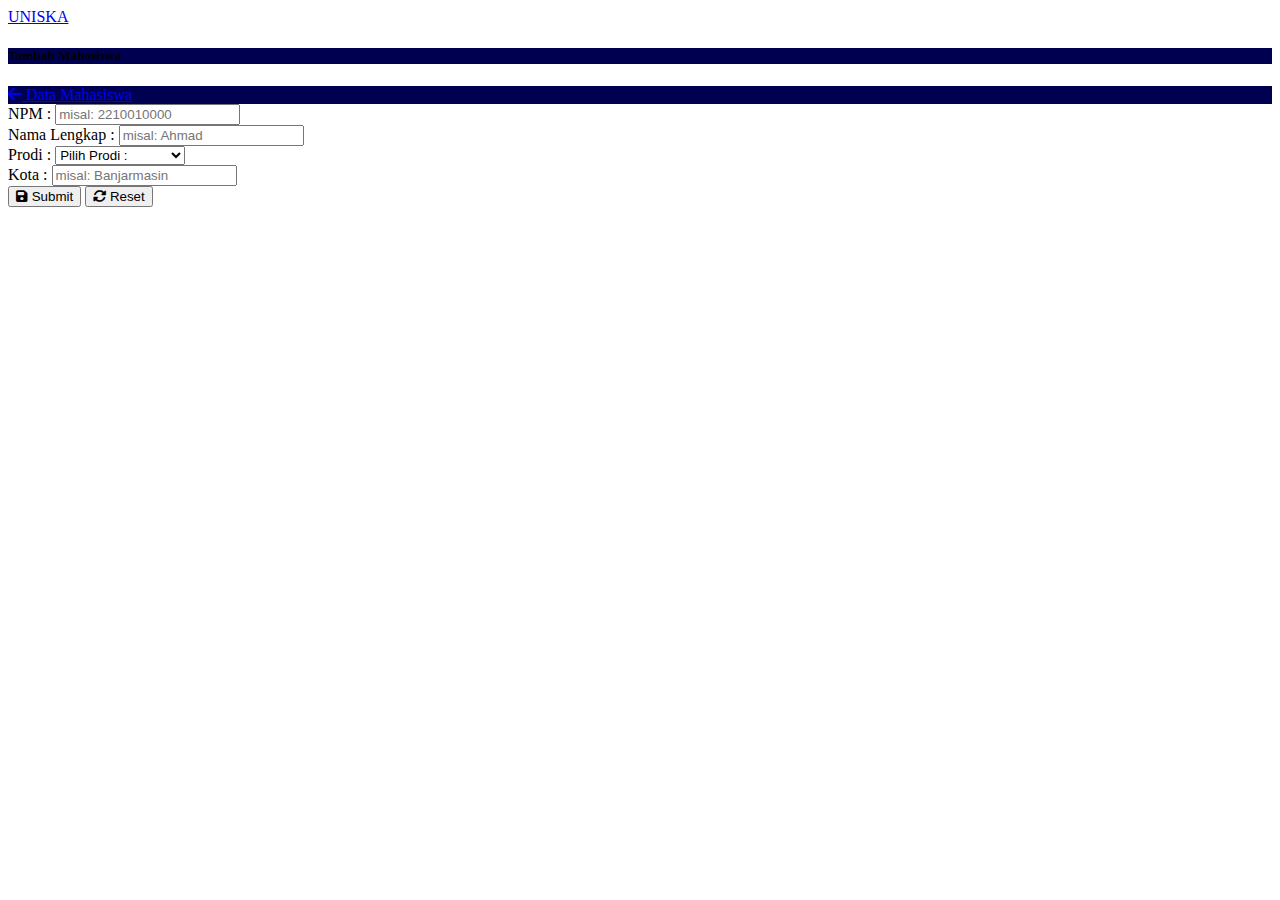
<file: sesi-4/tambah_mahasiswa.html>
<!DOCTYPE html>
<html lang="en">
<head>
    <meta charset="UTF-8">
    <meta name="viewport" content="width=device-width, initial-scale=1.0">
    <title>Tambah Mahasiswa</title>

     <!-- CSS bootstrap local -->
     <!-- <link rel="stylesheet" href="./assets/css/bootstrap.min.css"> -->

     <!-- css bootstrap cdn -->
     <link href="https://cdn.jsdelivr.net/npm/bootstrap@5.3.2/dist/css/bootstrap.min.css" rel="stylesheet" integrity="sha384-T3c6CoIi6uLrA9TneNEoa7RxnatzjcDSCmG1MXxSR1GAsXEV/Dwwykc2MPK8M2HN" crossorigin="anonymous">
 
     <!-- font awesome local -->
     <!-- <link rel="stylesheet" href="./assets/css/all.min.css"> -->
 
     <!-- font-awesome cdn -->
     <link rel="stylesheet" href="https://cdnjs.cloudflare.com/ajax/libs/font-awesome/6.4.2/css/all.min.css">
</head>
<body>
    <!-- Navbar -->
    <nav class="navbar bg-dark navbar-dark">
        <div class="container-fluid">
            <a href="#" class="navbar-brand mx-auto fw-bold">UNISKA</a>
        </div>
    </nav>

    <div class="container-fluid">
        <div class="row">
            <!-- <h5>Tambah Mahasiswa</h5> -->

            <div class="col-12 col-md-6 d-flex align-items-center p-2" style="background-color: #000051;">
                <h5 class="mb-0 text-white">Tambah Mahasiswa</h5>
            </div>
            <div class="col-12 col-md-6 d-flex justify-content-end align-items-center p-2" style="background-color: #000051;">
                <a href="./data_mahasiswa.html" class="btn btn-info">
                    <i class="fa-solid fa-arrow-left"></i> Data Mahasiswa 
                </a>
            </div>

            <!-- Form Tambah Mahasiswa -->
            <form class="mt-3">
                <!-- Input NPM -->
                <div class="mb-3">
                    <label for="npm" class="form-label">NPM :</label> 
                    <input type="number" class="form-control" name="npm" id="npm" size="10" maxlength="10" required placeholder="misal: 2210010000" autocomplete="off"> 
                </div>
                <!-- Input Nama Lengkap -->
                <div class="mb-3">
                    <label for="namaLengkap" class="form-label">Nama Lengkap :</label> 
                    <input type="text" class="form-control" name="namaLengkap" id="namaLengkap" required placeholder="misal: Ahmad" autocomplete="off">
                </div>
                <!-- Input Prodi -->
                <div class="mb-3">
                    <label for="prodi" class="form-label">Prodi :</label> 
                    <select class="form-select" name="prodi" id="prodi" required>
                        <option selected>Pilih Prodi :</option>
                        <option value="Teknik Informatika">Teknik Informatika</option>
                        <option value="Sistem Informasi">Sistem Informasi</option>
                        <option value="Teknik Sipil">Teknik Sipil</option>
                        <option value="Teknik Mesin">Teknik Mesin</option>
                    </select>
                </div>
                <!-- Input Kota -->
                <div class="mb-3">
                    <label for="kota" class="form-label">Kota :</label> 
                    <input type="text" class="form-control" name="kota" id="kota" required placeholder="misal: Banjarmasin" autocomplete="off">
                </div>

                <button type="submit" class="btn btn-success" id="btn-submit" name="btn-submit" value="Submit">
                    <i class="fa-solid fa-floppy-disk"></i> Submit
                </button>

                <button type="reset" class="btn btn-danger" id="btn-reset" name="btn-reset" value="Reset">
                    <i class="fa-solid fa-rotate"></i> Reset
                </button>
            </form>
        </div>
    </div>


    <!-- JS Bootstrap cdn -->
    <script src="https://cdn.jsdelivr.net/npm/bootstrap@5.3.2/dist/js/bootstrap.bundle.min.js" integrity="sha384-C6RzsynM9kWDrMNeT87bh95OGNyZPhcTNXj1NW7RuBCsyN/o0jlpcV8Qyq46cDfL" crossorigin="anonymous"></script>

    <!-- JS bootstrap local -->
    <!-- <script src="./assets/js/bootstrap.bundle.min.js"></script> -->

    <!-- JS font awesome -->
    <!-- <script src="./assets/js/all.min.js"></script> -->
</body>
</html>
</file>
<file: sesi-2/styles.css>
* {
    color: blue;
    border: 2px solid red;
}

h1 {
    color: green;
}

.text-merah,
#text-kuning {
    font-size: 20px;
    text-align: center;
    background-color: black;
}

.text-merah {
    color: red;
}

#text-kuning {
    color: yellow;
}

/*  Descendant Selector */
div p {
    color: red;
}

/* Child Selector  */
div > div > p {
    font-weight: bold;
}

.subbagian {
    font-size: 30px;
}

/*  Chaining Selector */
.subbagian.header {
    color: blueviolet;
}
.subbagian#text {
    color: brown;
}      

p:hover {
    background-color: aqua;
}
</file>
<file: sesi-1/assets/styles/latihan-sesi1.css>
:root {
    --table-width: 1000px;
    --table-cell-height: 40px;
    
    --background-lightblue: lightskyblue;
    --background-orange: orange;
    --background-lightgreen: lightgreen;
}

* {
    margin: 0;
    padding: 0;
    box-sizing: border-box;
    font-family: Arial;
}

.table-container{
    display: grid;
    place-items: center;
    height: 100vh;

    overflow-x: auto;
}

table {
    width: var(--table-width);
    border-spacing: 0;
}

:where(table, th, td) {
    border: 1px solid black;
}

:where(th, td) {
    height: var(--table-cell-height);
    padding: .5px;
}

thead tr:nth-child(1) th:nth-child(1) {
    width: 4%;
}

thead tr:nth-child(1) th:nth-child(2) {
    width: 11%;
}

thead tr:nth-child(1) th:nth-child(5) {
    width: 9%;
}

thead tr:nth-child(1) th:nth-child(6) {
    width: 6.5%;
}

thead tr:nth-child(2) th:nth-child(-n+3) {
    text-align: left;
    width: 12%;
}

thead tr:nth-child(2) th:nth-child(4) {
    width: 9%;
}

thead tr:nth-child(2) th:nth-child(n+5):nth-child(-n+7) {
    width: 6%;
}

tbody tr:nth-child(-n+3) td:nth-child(-n+2),
tbody tr:nth-child(-n+3) td:nth-child(n+10):nth-child(-n+11) {
    vertical-align: bottom;
    text-align: center;
}

tbody tr:nth-child(-n+3) td:nth-child(n+3):nth-child(-n+5) {
    vertical-align: bottom;
}

tbody tr:nth-child(-n+3) td:nth-child(n+6):nth-child(-n+9) {
    text-align: center;
}

thead,
tfoot tr:nth-child(-n+5) td:first-child {
    background-color: var(--background-lightblue);
}

tfoot tr:nth-child(-n+5) td:first-child {
    text-align: right;
}

tfoot tr:nth-child(-n+5) td:last-child {
    text-align: center;
    background-color: var(--background-orange);
}

tfoot tr:last-child {
    height: 45px;
    background-color: var(--background-lightgreen);
    text-align: center;
}
</file>
<file: sesi-2/style.css>
* {
    color: blue;
    border: 1px solid black;
    box-sizing: border-box;
}

h1{
    color: red;
}

.kotak-satu {
    background-color: lightblue;
    
    padding: 20px;
    margin: 10px;
    border: 2px solid blue;
}

.kotak-dua {
    background-color: palegreen;

    padding: 20px;
    margin: 10px;
    border: 2px solid red;
    max-width: 50%;
}

.kotak-tiga {
    background-color: burlywood;

    width: 300px;
    height: 200px;
    padding-left: 50px;
    margin-top: 50px;
    margin-left: 50px;
    border-left: 2px dotted red;
}
</file>
<file: sesi-2/flex.css>
.container {
    display: flex;

    border: 1px solid;
}

.container > div {
    background-color: peachpuff;
    border: 5px solid brown;
    height: 100px;
    flex: 1;
}
</file>
<file: sesi-2/landingPage.css>
* {
    margin: 0;
    padding: 0;
    box-sizing: border-box;
    font-family: 'Gill Sans', 'Gill Sans MT', Calibri, 'Trebuchet MS', sans-serif;
    font-size: 22px;
    font-weight: bold;
}

.menu-container {
    background-color: #5995da;
    color: white;
    /* padding: 20px 0; */
    padding-block: 20px;

    display: flex;
    justify-content: center;
}

.menu-container > .menu {
    /* border: 1px solid #fff; */
    width: 900px;

    display: flex;
    justify-content: space-between;
}

.menu-container > .menu > .links {
    display: flex;
    justify-content: flex-end;
}

.menu-container > .menu > .links > .login {
    margin-left: 20px;
}

.header-container {
    color: #5995da;
    background-color: #D6E9FE;

    display: flex;
    justify-content: center;
}

.header-container > .header {
    width: 900px;
    height: 300px;
    display: flex;
    justify-content: space-around;
    align-items: center;
}

.photo-grid-container {
    display: flex;
    justify-content: center;
}

.photo-grid-container > .photo-grid {
    width: 900px;
    display: flex;
    justify-content: center;
    flex-wrap: wrap;
    align-items: center;
}

.photo-grid-container > .photo-grid > .photo-grid-item {
    border: 1px solid #fff;
    width: 300px;
    height: 300px;
}

.footer {
    display: flex;
    justify-content: space-between;
}

.footer > .footer-item {
    border: 1px solid #fff;
    background-color: #D6E9FE;
    height: 100px;
    flex: 1;
}

.footer > .footer-item.footer-one,
.footer > .footer-item.footer-three {
    background-color: #5995DA;
    flex: initial;
    width: 300px;
}

.footer > .footer-item.footer-two {
    color: #5995DA;

    display: flex;
    justify-content: center;
    align-items: center;
    flex-direction: column;
    line-height: 1.5rem;
}
</file>
